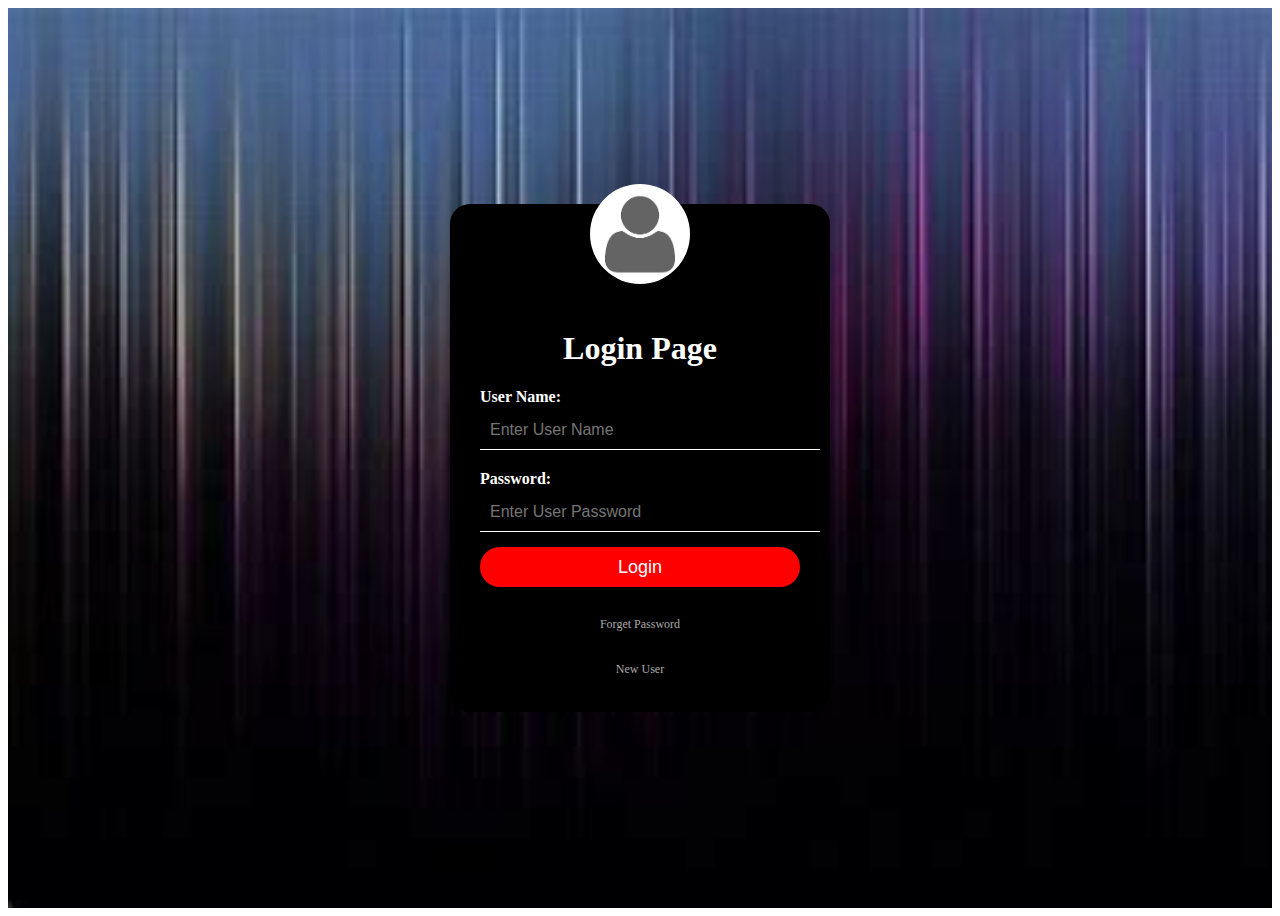
<file: index.html>
<!DOCTYPE html>
<html lang="en">
<head>
    <meta charset="UTF-8">
    <meta name="viewport" content="width=device-width, initial-scale=1.0">
    <title>Login page</title>
    <link rel="stylesheet" href="style.css">
</head>

<body>
    <div class="container">
        <div class="loginbox">
            <img src="avatar.png" class="avatar">
            <h1>Login Page</h1>
            <form>
                <P>User Name:</P>
                <input type="text" name="username" placeholder="Enter User Name">
                <P>Password:</P>
                <input type="Password" name="password" placeholder="Enter User Password">
                <input type="submit" value="Login">
                <a href="#">Forget Password </a>

                <div class="new-user">
                    <a href="index1.html">New User</a>
                </div>
            </form>
        </div>
    </div>

</body>

</html>
</file>
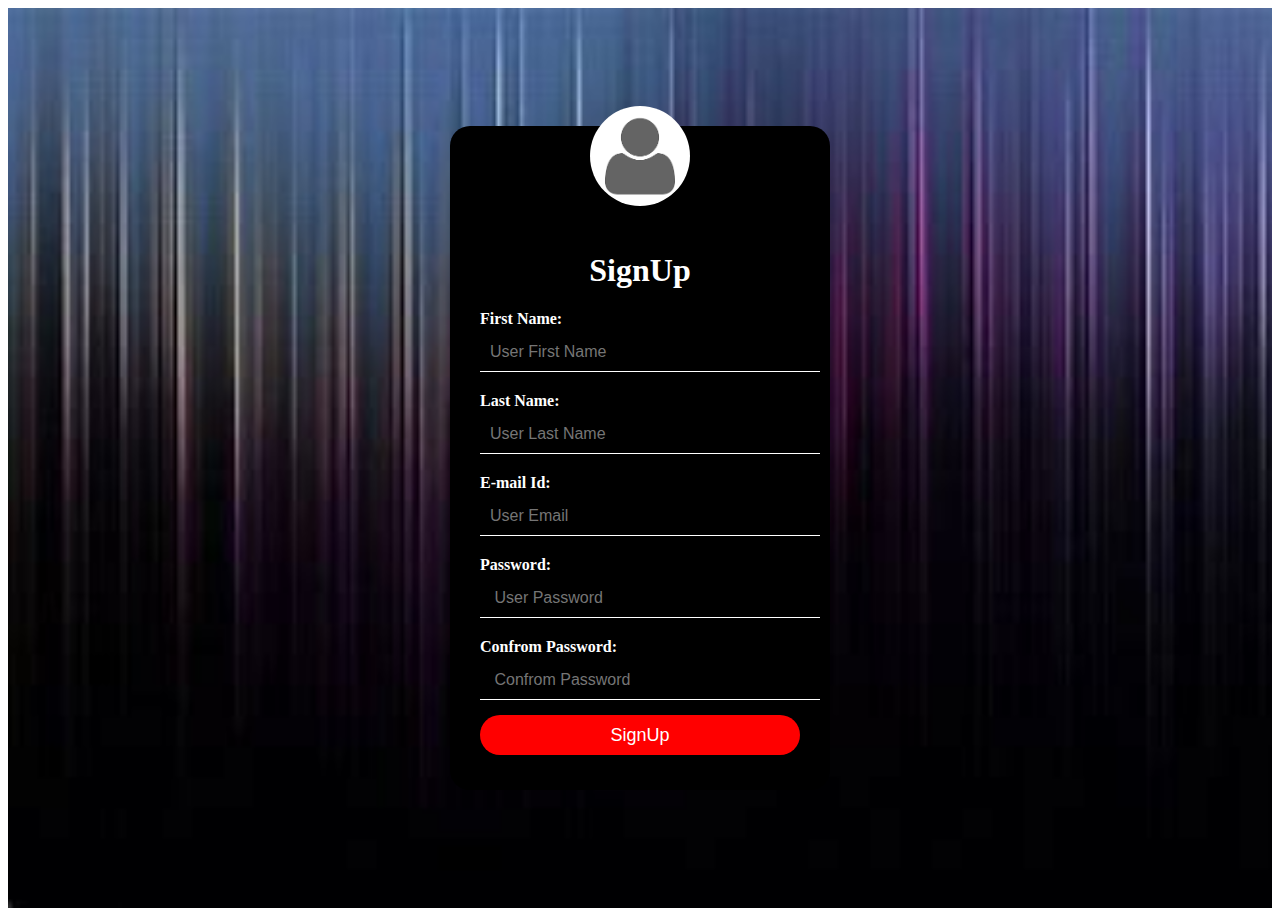
<file: index1.html>
<!DOCTYPE html>
<html lang="en">
<head>
    <meta charset="UTF-8">
    <meta name="viewport" content="width=device-width, initial-scale=1.0">
    <title>SignUp Page</title>
    <link rel="stylesheet" href="style.css">
</head>

<body> 
   
<div class="container">
    <div class="loginbox">
        <img src="avatar.png" class="avatar">
        
        <form>
            <h1>SignUp</h1>
            <P>First Name:</P>
            <input type="text" name="First name" placeholder="User First Name">
            <P>Last Name:</P>
            <input type="text" name="Last name" placeholder="User Last Name">
            <P>E-mail Id:</P>
            <input type="text" name=" Email Id" placeholder="User Email">
            <P>Password:</P>
            <input type="Password" name="password" placeholder=" User Password">
            <P> Confrom Password:</P>
            <input type="Password" name="password" placeholder=" Confrom Password">
            <input type="submit" value="SignUp">
           
    </form>
    </div>
</div>

</body>
</html>
</file>
<file: style.css>
*body{
    margin:0;
    padding:0;
    background-color: red;
    background-repeat: no-repeat;
    background-size: cover;
    font-family: sans-serif;
}
.container{
    display: flex;
    justify-content: center;
    align-items: center;
    height: 100vh;
    background-image:url("img.jpeg");
    background-repeat: no-repeat;
    background-size: cover;
}
.loginbox{
    background-color: rgb(0, 0, 0);
    color:white;
    width: 320px;
    padding:0px 30px 20px 30px;
    border-radius: 20px;
    text-align: center;
}
.avatar{
    width:100px;
    height: 100px;
    border-radius:50%;
    position:relative;
    top: -20px;
}
.h1{
padding: 0;
font-size: 24px;
margin: -44px;
margin-bottom: 10px ;
}
.loginbox p{
    font-weight: bold;;
    text-align: left;
    padding: 0;
    margin: 5px 0;
}
.loginbox input{
    width:100%;
    margin-bottom: 15px;
    padding: 10px;
    border: none;
    border-bottom: 1px solid white;
    background: transparent;
    outline:none;
     color:whitesmoke;
    font-size: 16px;
}
.loginbox input[type="submit"]{
    background:red;
    color: #fff;
    font-size: 18px;
    border-radius: 20px;
    outline: none;
    border: none;
    height:40px;
    cursor: pointer;
}
.loginbox input[type="submit"]:hover{
    background-color:yellowgreen;
    color:black
}

.loginbox a{
    text-decoration: none;
font-size: 12px;
color: darkgray;
text-align: center;
line-height:45px;
} 
.loginbox a:hover{
    color:rgb(39, 237, 17);
}
</file>
